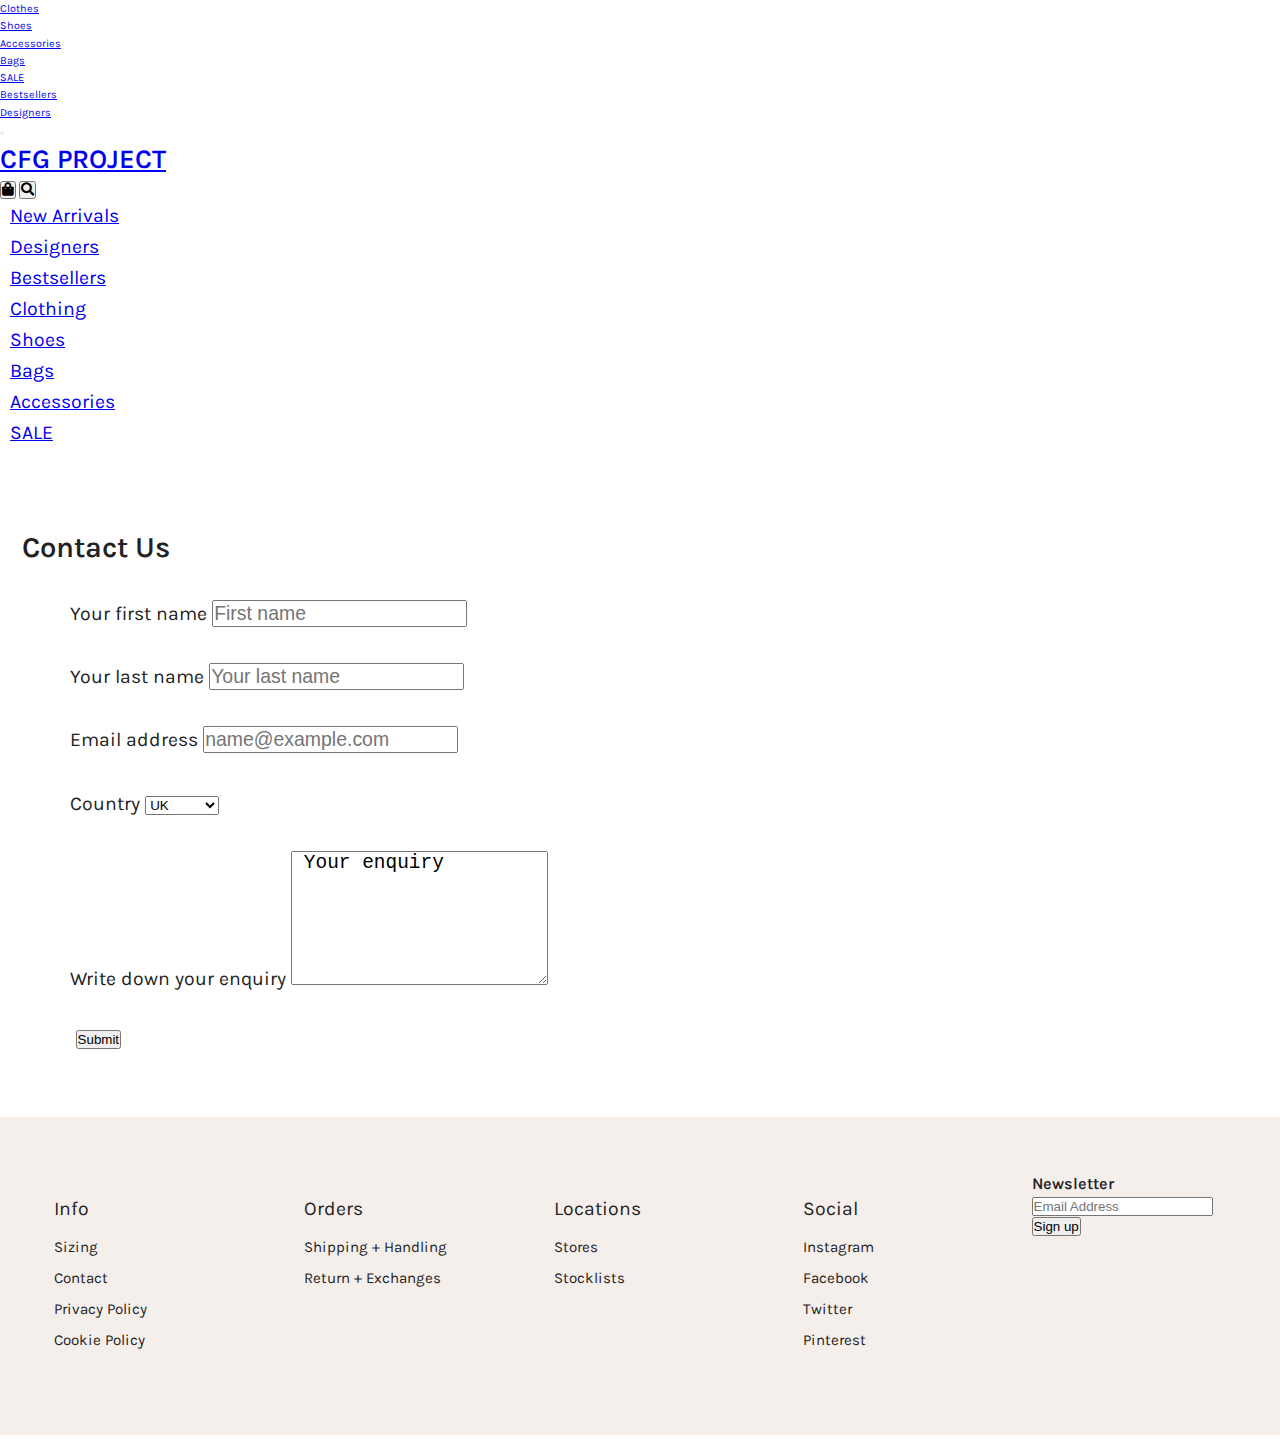
<file: page4.html>
<!DOCTYPE html>
<html lang="en">

<head>
    <title>CFG PROJECT</title>
    <meta charset="UTF-8">
    <meta name="viewport" content="width=device-width, initial-scale=1.0">
    <!-- Google Fonts -->
    <link
        rel="stylesheet"
        href="https://fonts.googleapis.com/css2?family=Karla:ital,wght@0,400;0,700;1,400&display=swap"
        crossorigin="anonymous">
  <!-- Bootstrap CSS -->
    <link
        rel="stylesheet"
        href="https://stackpath.bootstrapcdn.com/bootstrap/4.5.0/css/bootstrap.min.css"
        integrity="sha384-9aIt2nRpC12Uk9gS9baDl411NQApFmC26EwAOH8WgZl5MYYxFfc+NcPb1dKGj7Sk"
        crossorigin="anonymous">
    <!-- Font Awesome Icons -->
    <link
        rel="stylesheet"
        href="https://cdnjs.cloudflare.com/ajax/libs/font-awesome/5.13.0/css/all.min.css"
        crossorigin="anonymous">
    
  <!-- Optional JavaScript -->
    <!-- jQuery first, then Popper.js, then Bootstrap JS -->
    <script src="https://code.jquery.com/jquery-3.5.1.slim.min.js" integrity="sha384-DfXdz2htPH0lsSSs5nCTpuj/zy4C+OGpamoFVy38MVBnE+IbbVYUew+OrCXaRkfj" crossorigin="anonymous"></script>
    <script src="https://cdn.jsdelivr.net/npm/popper.js@1.16.0/dist/umd/popper.min.js" integrity="sha384-Q6E9RHvbIyZFJoft+2mJbHaEWldlvI9IOYy5n3zV9zzTtmI3UksdQRVvoxMfooAo" crossorigin="anonymous"></script>
    <script src="https://stackpath.bootstrapcdn.com/bootstrap/4.5.0/js/bootstrap.min.js" integrity="sha384-OgVRvuATP1z7JjHLkuOU7Xw704+h835Lr+6QL9UvYjZE3Ipu6Tp75j7Bh/kR0JKI" crossorigin="anonymous"></script>
    <!-- Stylesheet -->
    <link rel="stylesheet" href="page4.css">
</head>

<body>
   <!-- Wrapper -->
    <!-- CHANGE to container-lg or container-xl -->
    <div class="container-lg">
        <!-- Container -->
        <div class="container1 row align-items-stretch">
           <!-- Toggle Navigation -->
           <nav id="navbarToggleContent" class="navbar1 col-8 col-sm-4 col-md-3 collapse navbar-dark bg-dark">
              <ul class="navbar-nav pt-5">
                 <li class="nav-item active">
                     <a class="nav-link" href="page2.html">
                         Clothes <span class="sr-only">(current)</span>
                     </a>
                 </li>
                
                 <li class="nav-item">
                    <a class="nav-link" href="page2.html">Shoes</a>
                 </li>
                
                 <li class="nav-item">
                    <a class="nav-link" href="page2.html">Accessories</a>
                 </li>

                 <li class="nav-item">
                    <a class="nav-link" href="page2.html">Bags</a>
                </li>
                
                 <li class="nav-item">
                   <a class="nav-link" href="page2.html">SALE</a>
                 </li>

                 <li class="nav-item">
                    <a class="nav-link" href="page2.html">Bestsellers</a>
                 </li>
                
                 <li class="nav-item">
                   <a class="nav-link" href="page2.html">Designers</a>
                 </li>
             </ul>
          </nav>
        
         <!-- Content -->
        <div class="content1 col p-0">
           <!-- Header -->
           <header class="navbar navbar-light">
                    
              <!-- Toggle Navigation button -->
              <!-- ADD d-md-none to hide on medium and large screens -->
              <button
                class="navbar-toggler d-md-none"
                type="button"
                data-toggle="collapse"
                data-target="#navbarToggleContent"
                aria-controls="navbarToggleContent"
                aria-expanded="false"
                aria-label="Toggle navigation">
                <span class="navbar-toggler-icon"></span>
              </button>   

              <!-- Brand -->
              <!-- ADD this div to center the brand -->
              <div class="mx-auto pl-5 pl-md-0">
                <a href="#" class="navbar-brand brand1"><h1>CFG PROJECT</h1></a>
              </div>
                    
 
              <div>
                <!-- Search button -->
                <a href="page7.html"><button
                   onclick="shop()"
                   class="btn btn-lg btn-light fas fa-shopping-bag mr-2"
                   type="button"
                   aria-label="Go to checkout">
                </button></a>
                        
                <!-- Search button -->
                <button
                  onclick="search()"
                  class="btn btn-lg btn-light fas fa-search"
                  type="button"
                  aria-label="Search site">
               </button>
           </div>
       </div>
   </div>
      </div>
      </header>
 

    <main>
       <!-- ADD d-none d-md-block to hide on small screens-->
       <div class="mb-2 d-none d-md-block" role="navigation">
         <!-- CHANGE to simple bootstrap nav -->
         <ul class="nav justify-content-between">
           <li class="nav-item">   
             <a href="index.html" class="nav-link text-dark">New Arrivals</a>
          </li>

          <li class="nav-item">
            <a class="nav-link text-dark" href="page2.html">Designers</a>
          </li>

          <li class="nav-item">
            <a class="nav-link text-dark" href="page2.html">Bestsellers</a>
          </li>

          <li class="nav-item">
            <a class="nav-link active text-dark" href="page2.html">
               Clothing <span class="sr-only">(current)</span>
            </a>
          </li>

         <li class="nav-item">
            <a class="nav-link text-dark" href="page2.html">Shoes</a>
         </li>

         <li class="nav-item">
           <a class="nav-link text-dark" href="page2.html">Bags</a>
         </li>

         <li class="nav-item">
            <a class="nav-link text-dark" href="page2.html">Accessories</a>
         </li>

         <li class="nav-item">
           <a class="nav-link text-dark" href="page2.html">SALE</a>
         </li>
      </ul>
  </div>
  
        
  <form class="container2 bg-light">
    <h2 class="text-center"> Contact Us</h2>
       <div class="form-group ">
          <label for="fname">Your first name</label>
             <input type="fname" class="form-control form-control-lg" id="fname" placeholder="First name">
       </div>
   
       <div class="form-group">
         <label for="lname">Your last name</label>
            <input type="lname" class="form-control form-control-lg" id="lname" placeholder="Your last name">
       </div>
      
       <div class="form-group ">
         <label for="exampleFormControlInput1">Email address</label>
           <input type="email" class="form-control form-control-lg" id="exampleFormControlInput1" placeholder="name@example.com">
      </div>
  
      <div class="form-group">
        <label for="form-control form-control-lg">Country</label>
          <select class="country" id="coutry">
             <option>UK</option>
             <option>USA</option>
             <option>Australia</option>
             <option>Canada</option>
         </select>
     </div>
  

     <div class="form-group">
       <label for="subject">Write down your enquiry</label>
          <textarea class="form-control form-control-lg" id="enquiry" rows="6"> Your enquiry</textarea>
     </div>
      
     <button type="button text-center" class="submit btn btn-dark btn-lg">Submit</button>
     
</form>
     
                    
            
        
</main>

<!-- Footer -->
<footer class="footer">
  <!-- use ul instead of nav -->
  <div class="footer-nav">
     <div class="footer-nav__group">
        <h4 class="footer-nav__heading">Info</h4>
            <ul>
                <li><a href="size.html" class="footer-nav__link">Sizing</a></li>
                <li><a href="page4.html" class="footer-nav__link">Contact</a></li>
                <li><a href="privacy.html" class="footer-nav__link">Privacy Policy</a></li>
                <li><a href="privacy.html" class="footer-nav__link">Cookie Policy</a></li>
            </ul>
    </div>
            
    <div class="footer-nav__group">
       <h4 class="footer-nav__heading">Orders</h4>
           <ul>
              <li><a href="shipping.html" class="footer-nav__link">Shipping + Handling</a></li>
               <li><a href="return.html" class="footer-nav__link">Return + Exchanges</a></li>
           </ul>
   </div>

   <div class="footer-nav__group">
      <h4 class="footer-nav__heading">Locations</h4>
         <ul>
            <li><a href="stores.html" class="footer-nav__link">Stores</a></li>
            <li><a href="stocklist.html" class="footer-nav__link">Stocklists</a></li>
         </ul>
   </div>

   <div class="footer-nav__group">
      <h4 class="footer-nav__heading">Social</h4>
         <ul>
            <li><a href="https://www.instagram.com/codefirstgirls/?hl=fi" class="footer-nav__link">Instagram</a></li>
            <li><a href="https://www.facebook.com/codefirstgirls" class="footer-nav__link">Facebook</a></li>
            <li><a href="https://twitter.com/CodeFirstGirls" class="footer-nav__link">Twitter</a></li>
            <li><a href="#" class="footer-nav__link">Pinterest</a></li>
         </ul>
  </div>
  <div class="sign-up">
    <h2 class="heading-secondary">Newsletter</h2>
      <form class="sign-up__form" action="#" method="post">
         <input class="sign-up__input" type="email" placeholder="Email Address">
         <!-- <button class="sign-up__btn" type="button">Sign up</button> -->
         <input type="submit" value="Sign up">
      </form>
    </div>  
 </div><!-- end of footer-nav -->
    
</footer>
</body>
    

 </html>
</file>
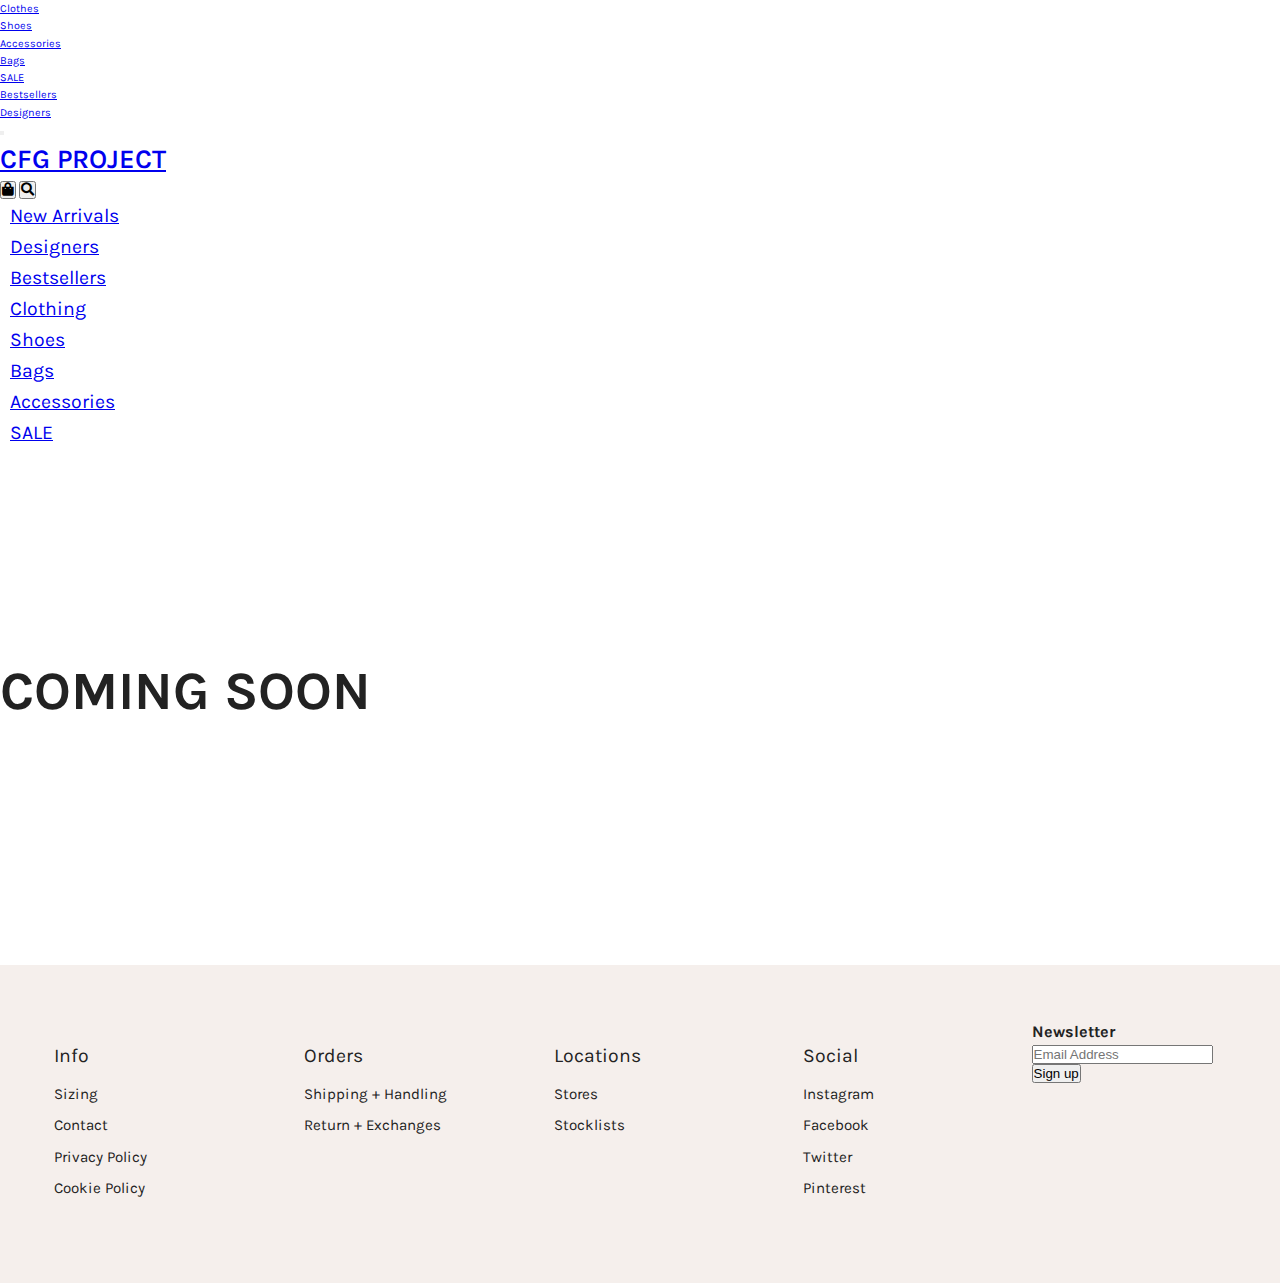
<file: page5.html>
<!DOCTYPE html>
<html lang="en">

<head>
    <title>CFG PROJECT</title>
    <meta charset="UTF-8">
    <meta name="viewport" content="width=device-width, initial-scale=1.0">
    <!-- Google Fonts -->
    <link
        rel="stylesheet"
        href="https://fonts.googleapis.com/css2?family=Karla:ital,wght@0,400;0,700;1,400&display=swap"
        crossorigin="anonymous">
  <!-- Bootstrap CSS -->
    <link
        rel="stylesheet"
        href="https://stackpath.bootstrapcdn.com/bootstrap/4.5.0/css/bootstrap.min.css"
        integrity="sha384-9aIt2nRpC12Uk9gS9baDl411NQApFmC26EwAOH8WgZl5MYYxFfc+NcPb1dKGj7Sk"
        crossorigin="anonymous">
    <!-- Font Awesome Icons -->
    <link
        rel="stylesheet"
        href="https://cdnjs.cloudflare.com/ajax/libs/font-awesome/5.13.0/css/all.min.css"
        crossorigin="anonymous">
    
  <!-- Optional JavaScript -->
    <!-- jQuery first, then Popper.js, then Bootstrap JS -->
    <script src="https://code.jquery.com/jquery-3.5.1.slim.min.js" integrity="sha384-DfXdz2htPH0lsSSs5nCTpuj/zy4C+OGpamoFVy38MVBnE+IbbVYUew+OrCXaRkfj" crossorigin="anonymous"></script>
    <script src="https://cdn.jsdelivr.net/npm/popper.js@1.16.0/dist/umd/popper.min.js" integrity="sha384-Q6E9RHvbIyZFJoft+2mJbHaEWldlvI9IOYy5n3zV9zzTtmI3UksdQRVvoxMfooAo" crossorigin="anonymous"></script>
    <script src="https://stackpath.bootstrapcdn.com/bootstrap/4.5.0/js/bootstrap.min.js" integrity="sha384-OgVRvuATP1z7JjHLkuOU7Xw704+h835Lr+6QL9UvYjZE3Ipu6Tp75j7Bh/kR0JKI" crossorigin="anonymous"></script>
    <!-- Stylesheet -->
    <link rel="stylesheet" href="page5.css">
</head>

<body>
   <!-- Wrapper -->
    <!-- CHANGE to container-lg or container-xl -->
    <div class="container-lg">
       <!-- Container -->
       <div class="container1 row align-items-stretch">
          <!-- Toggle Navigation -->
          <nav id="navbarToggleContent" class="navbar1 col-8 col-sm-4 col-md-3 collapse navbar-dark bg-dark">
              <ul class="navbar-nav pt-5">
                <li class="nav-item active">
                   <a class="nav-link" href="page2.html">
                      Clothes <span class="sr-only">(current)</span>
                    </a>
                 </li>
                
                 <li class="nav-item">
                    <a class="nav-link" href="page2.html">Shoes</a>
                 </li>
                
                 <li class="nav-item">
                    <a class="nav-link" href="page2.html">Accessories</a>
                 </li>

                 <li class="nav-item">
                    <a class="nav-link" href="page2.html">Bags</a>
                 </li>
                
                 <li class="nav-item">
                    <a class="nav-link" href="page2.html">SALE</a>
                  </li>

                  <li class="nav-item">
                     <a class="nav-link" href="page2.html">Bestsellers</a>
                  </li>
                
                  <li class="nav-item">
                    <a class="nav-link" href="page2.html">Designers</a>
                  </li>
                </ul>
            </nav>
        
            <!-- Content -->
            <div class="content1 col p-0">
               <!-- Header -->
               <header class="navbar navbar-light">
                    <!-- Toggle Navigation button -->
                    <!-- ADD d-md-none to hide on medium and large screens -->
                    <button
                        class="navbar-toggler d-md-none"
                        type="button"
                        data-toggle="collapse"
                        data-target="#navbarToggleContent"
                        aria-controls="navbarToggleContent"
                        aria-expanded="false"
                        aria-label="Toggle navigation">
                        <span class="navbar-toggler-icon"></span>
                    </button>   

                    <!-- Brand -->
                    <!-- ADD this div to center the brand -->
                    <div class="mx-auto pl-5 pl-md-0">
                        <a href="#" class="navbar-brand brand1"><h1>CFG PROJECT</h1></a>
                    </div>
                    
 
                    <div>
                      <!-- Search button -->
                      <a href="page7.html"><button
                        onclick="shop()"
                        class="btn btn-lg btn-light fas fa-shopping-bag mr-2"
                        type="button"
                        aria-label="Go to checkout">
                      </button></a> 
                        
                      <!-- Search button -->
                      <button
                        onclick="search()"
                        class="btn btn-lg btn-light fas fa-search"
                        type="button"
                        aria-label="Search site">
                     </button>
                   </div>
                </div>
           </div>
      </div>
  </header>
 

  <main>
   <!-- ADD d-none d-md-block to hide on small screens-->
   <div class="mb-2 d-none d-md-block" role="navigation">
      <!-- CHANGE to simple bootstrap nav -->
      <ul class="nav justify-content-between">
         <li class="nav-item">   
            <a href="page2.html" class="nav-link text-dark">New Arrivals</a>
         </li>

         <li class="nav-item">
            <a class="nav-link text-dark" href="page2.html">Designers</a>
         </li>

         <li class="nav-item">
            <a class="nav-link text-dark" href="page2.html">Bestsellers</a>
         </li>

         <li class="nav-item">
            <a class="nav-link active text-dark" href="page2.html">
               Clothing <span class="sr-only">(current)</span>
            </a>
         </li>

         <li class="nav-item">
            <a class="nav-link text-dark" href="page2.html">Shoes</a>
         </li>

         <li class="nav-item">
            <a class="nav-link text-dark" href="page2.html">Bags</a>
         </li>

         <li class="nav-item">
            <a class="nav-link text-dark" href="page2.html">Accessories</a>
         </li>

          <li class="nav-item">
             <a class="nav-link text-dark" href="page2.html">SALE</a>
          </li>
       </ul>
    </div>
      
      
      <div class=" box text-center bg-light">
        <h2 class="header2">COMING SOON</h2>
      </div>
                    
           
  </main>

    <!-- Footer -->
    <footer class="footer">
        <!-- use ul instead of nav -->
        <div class="footer-nav">
            <div class="footer-nav__group">
                <h4 class="footer-nav__heading">Info</h4>
                  <ul>
                    <li><a href="size.html" class="footer-nav__link">Sizing</a></li>
                    <li><a href="page4.html" class="footer-nav__link">Contact</a></li>
                    <li><a href="privacy.html" class="footer-nav__link">Privacy Policy</a></li>
                    <li><a href="privacy.html" class="footer-nav__link">Cookie Policy</a></li>
                </ul>
            </div>
            
            <div class="footer-nav__group">
                <h4 class="footer-nav__heading">Orders</h4>
                <ul>
                    <li><a href="shipping.html" class="footer-nav__link">Shipping + Handling</a></li>
                    <li><a href="return.html" class="footer-nav__link">Return + Exchanges</a></li>
                </ul>
            </div>

            <div class="footer-nav__group">
                <h4 class="footer-nav__heading">Locations</h4>
                <ul>
                    <li><a href="stores.html" class="footer-nav__link">Stores</a></li>
                    <li><a href="stocklist.html" class="footer-nav__link">Stocklists</a></li>
                </ul>
            </div>

            <div class="footer-nav__group">
                <h4 class="footer-nav__heading">Social</h4>
                <ul>
                    <li><a href="https://www.instagram.com/codefirstgirls/?hl=fi" class="footer-nav__link">Instagram</a></li>
                    <li><a href="https://www.facebook.com/codefirstgirls" class="footer-nav__link">Facebook</a></li>
                    <li><a href="https://twitter.com/CodeFirstGirls" class="footer-nav__link">Twitter</a></li>
                    <li><a href="#" class="footer-nav__link">Pinterest</a></li>
                </ul>
            </div>
            <div class="sign-up">
                <h2 class="heading-secondary">Newsletter</h2>
                <form class="sign-up__form" action="#" method="post">
                    <input class="sign-up__input" type="email" placeholder="Email Address">
                    <!-- <button class="sign-up__btn" type="button">Sign up</button> -->
                    <input type="submit" value="Sign up">
                </form>
            </div>  
        </div><!-- end of footer-nav -->
    </footer>
  </body>

  </html>
</file>
<file: page4.css>
* {
    margin: 0;
    padding: 0;
  }
  
  *,
  *::before,
  *::after {
    /* box-sizing: inherit; */
    box-sizing: border-box;
  }
  
  html {
    /* box-sizing: border-box; */
    font-size: 67.5%;
  }
  
  body {
    font-family: "Karla", sans-serif;
    font-weight: 400;
    line-height: 1.6;
    color: #222;
  }
  
  
  /* ADD missing styles */
  .container1.row {
      -ms-flex-wrap: nowrap;
          flex-wrap: nowrap;
  }
  
  .navbar1.col-8,
  .navbar1.col-sm-4,
  .navbar1.col-md-3 {
      -webkit-transition: none;
           -o-transition: none;
              transition: none; /* remove Bootstrap's default transition */
  }
  
    
  .navbar{
    color: black;
  }
  
  .nav{
    margin-right: 10px;
    margin-left: 10px;
    font-size: 1.8rem;
  }
  
  .content1.col {
      min-width: 100%; /* important for navbar display */
      overflow-x: hidden; /* important for navbar display */
  }
  
  .brand1 h1 {
      /*font-size:20px; */
      font-size: 2.5rem;
      font-weight: 600;
  }
  
  .navigation {
    display: flex;
    justify-content: space-between; /* use this property instead of auto margins */
    align-items: baseline;
    color: #fff;
    
  }
  
  .container {
    max-width: 130rem; /* limit the max width */
    margin: 0 auto; /* center content on page */
    padding:  3rem 2rem !important; 
  }
  
  .container2{
    font-size: 1.8rem;
    margin-left: 2rem;
    margin-right:2rem;
    margin-top: 5rem;
    margin-bottom: 4rem;
    padding: 2rem 0rem;
    border-radius: 4px;
  }

  h2{
      font-weight: 600;
  }
  
  .form-control{
    font-size: 1.8rem;
  }
  
  .form-group{
    padding: 0.5rem;
    margin: 2rem 4rem
  }
  
  .submit{
    margin-left: 5rem;
    
  }
  
  
  
  .footer {
    padding: 5rem 3rem;
    background-color: #f5efec;
  }
  
  .footer-nav {
    display: flex;
  }
  
  /* add for flex behaviour */
  .sign-up {
    width: 20rem;
    order: 1;
  }
  
  .footer-nav__group {
    width: calc((100% - 20rem) / 4); /* 20rem = sign-up width */ 
    order: 1; 
    /* width: 16rem; */
    padding: 2rem;
  }
  
  /* add to remove bullet points */
  .footer-nav__group ul {
    list-style: none;
  }
  
  .footer-nav__heading {
    font-size: 1.8rem;
    font-weight: 400;
    margin-bottom: 1rem;
  }
  
  .footer-nav__link {
    font-size: 1.4rem;
    text-decoration: none;
    color: inherit;
    display: block;
    margin-bottom: 0.65rem;
  }
  
  /* add an active css selector */
  .footer-nav__link:hover,
  .footer-nav__link:active {
    transition: all ease-in-out 250ms;
    color: rgba(34, 34, 34, 0.5);
  }
  
  
  
  /* Medium devices (tablets, 767px and down) */
  @media (max-width: 767px) { 
    .shop-item {
      width: 100%;
    }
  
  
   
    .footer-nav {
      flex-wrap: wrap;
    }
  
    .sign-up {
      width: 100%;
      order: 0;
    }
  
    .footer-nav__group {
      width: calc(100% / 2);
    }
  }
</file>
<file: page5.css>
* {
    margin: 0;
    padding: 0;
  }
  
  *,
  *::before,
  *::after {
    /* box-sizing: inherit; */
    box-sizing: border-box;
  }
  
  html {
    /* box-sizing: border-box; */
    font-size: 67.5%;
  }
  
  body {
    font-family: "Karla", sans-serif;
    font-weight: 400;
    line-height: 1.6;
    color: #222;
  }
  
  
  /* ADD missing styles */
  .container1.row {
      -ms-flex-wrap: nowrap;
          flex-wrap: nowrap;
  }
  
  .navbar1.col-8,
  .navbar1.col-sm-4,
  .navbar1.col-md-3 {
      -webkit-transition: none;
           -o-transition: none;
              transition: none; /* remove Bootstrap's default transition */
  }
  
    
  .navbar{
    color: black;
  }
  
  .nav{
    margin-right: 10px;
    margin-left: 10px;
    font-size: 1.8rem;
  }
  
  .content1.col {
      min-width: 100%; /* important for navbar display */
      overflow-x: hidden; /* important for navbar display */
  }
  
  .brand1 h1 {
      /*font-size:20px; */
      font-size: 2.5rem;
      font-weight: 600;
  }
  
  .navigation {
    display: flex;
    justify-content: space-between; /* use this property instead of auto margins */
    align-items: baseline;
    color: #fff;
    
  }
  
  .container {
    max-width: 130rem; /* limit the max width */
    margin: 0 auto; /* center content on page */
    padding:  3rem 2rem !important; 
  }
  
 

.box{
  padding-top: 200px;
  padding-bottom:200px;
  margin-bottom: 30px;
  font-size: 10rem
}

.header2{
  font-size: 5rem;
}
  
  
  
  
  .footer {
    padding: 5rem 3rem;
    margin-bottom: 0;
    background-color: #f5efec;
  }
  
  .footer-nav {
    display: flex;
  }
  
  /* add for flex behaviour */
  .sign-up {
    width: 20rem;
    order: 1;
  }
  
  .footer-nav__group {
    width: calc((100% - 20rem) / 4); /* 20rem = sign-up width */ 
    order: 1; 
    /* width: 16rem; */
    padding: 2rem;
  }
  
  /* add to remove bullet points */
  .footer-nav__group ul {
    list-style: none;
  }
  
  .footer-nav__heading {
    font-size: 1.8rem;
    font-weight: 400;
    margin-bottom: 1rem;
  }
  
  .footer-nav__link {
    font-size: 1.4rem;
    text-decoration: none;
    color: inherit;
    display: block;
    margin-bottom: 0.65rem;
  }
  
  /* add an active css selector */
  .footer-nav__link:hover,
  .footer-nav__link:active {
    transition: all ease-in-out 250ms;
    color: rgba(34, 34, 34, 0.5);
  }
  
  
  
  /* Medium devices (tablets, 767px and down) */
  @media (max-width: 767px) { 
    .shop-item {
      width: 100%;
    }
  
  
   
    .footer-nav {
      flex-wrap: wrap;
    }
  
    .sign-up {
      width: 100%;
      order: 0;
    }
  
    .footer-nav__group {
      width: calc(100% / 2);
    }
  }
</file>
